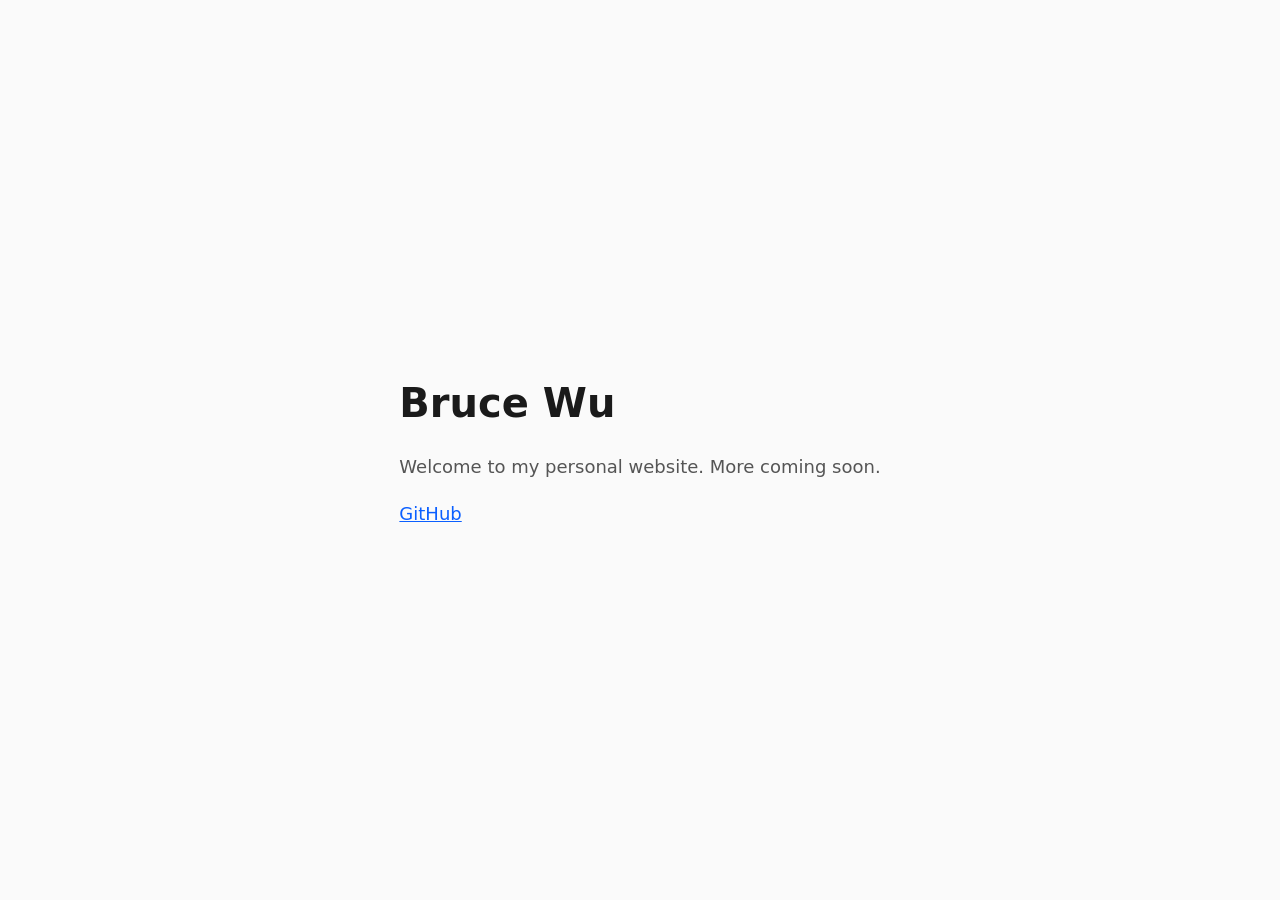
<file: index.html>
<!doctype html>
<html lang="en">
<head>
  <meta charset="utf-8">
  <meta name="viewport" content="width=device-width, initial-scale=1">
  <title>Bruce Wu</title>
  <link rel="stylesheet" href="style.css">
</head>
<body>
  <main>
    <h1>Bruce Wu</h1>
    <p>Welcome to my personal website. More coming soon.</p>
    <nav>
      <a href="https://github.com/Brucewu909">GitHub</a>
    </nav>
  </main>
</body>
</html>
</file>
<file: style.css>
:root { --bg: #fafafa; --fg: #1a1a1a; --muted: #555; --link: #0b5fff; }
@media (prefers-color-scheme: dark) {
  :root { --bg: #121212; --fg: #eee; --muted: #aaa; --link: #6ea2ff; }
}
* { box-sizing: border-box; }
body {
  margin: 0; min-height: 100vh; display: grid; place-items: center;
  background: var(--bg); color: var(--fg);
  font: 18px/1.6 system-ui, -apple-system, "Segoe UI", sans-serif;
}
main { max-width: 640px; padding: 2rem 1rem; }
h1 { margin: 0 0 .5rem; font-size: 2.5rem; }
p { color: var(--muted); }
a { color: var(--link); }
</file>
